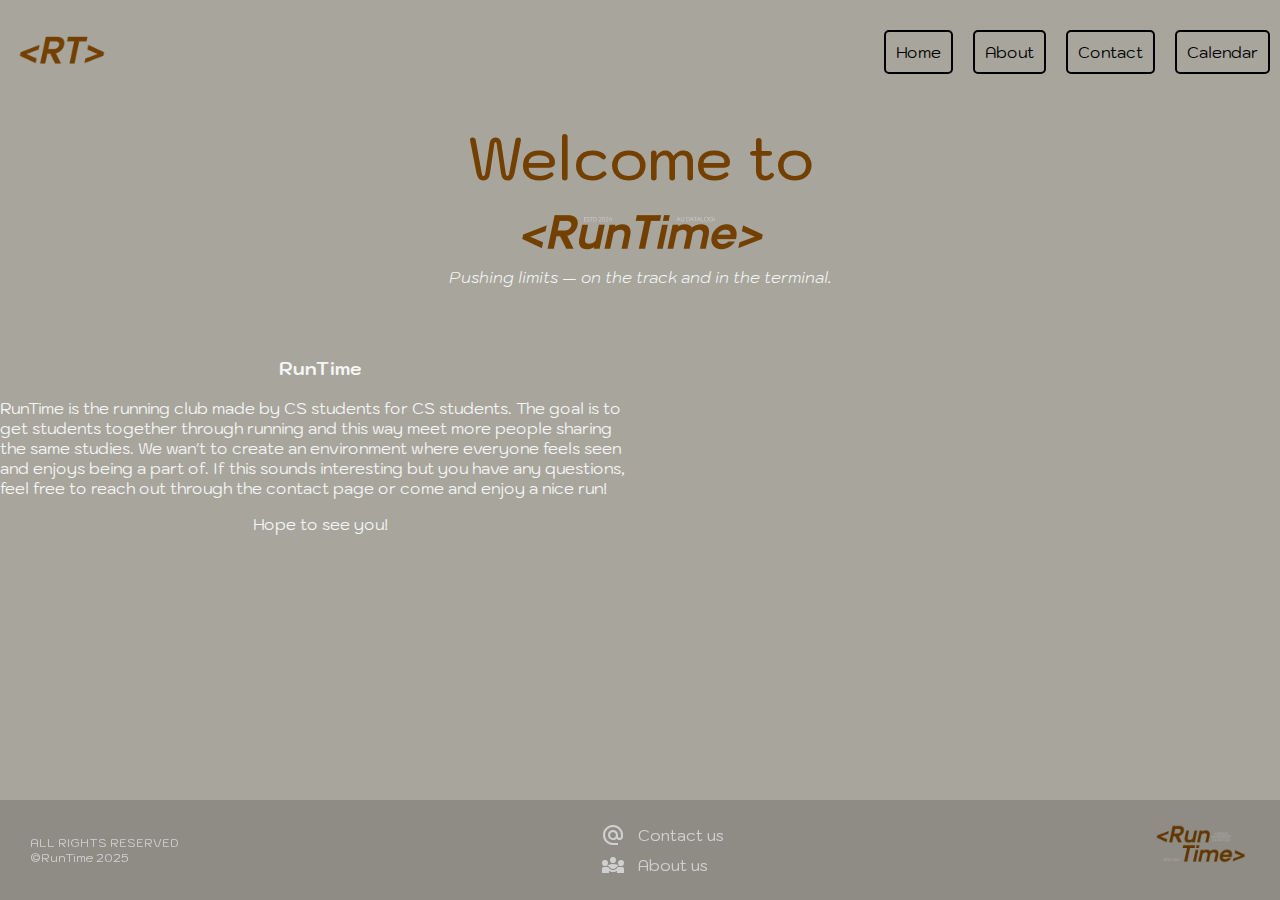
<file: index.html>
<!doctype html>
<html lang="en">
	<head>
		<meta charset="utf-8" />
		<meta name="viewport" content="width=device-width, initial-scale=1" />
		<link rel="stylesheet" href="https://fonts.googleapis.com/css2?family=Material+Symbols+Outlined:opsz,wght,FILL,GRAD@24,400,0,0&icon_names=alternate_email,diversity_3" />
		
		<link href="./_app/immutable/assets/0.CtjDfkRo.css" rel="stylesheet">
		<link href="./_app/immutable/assets/2.ZFEdfXRV.css" rel="stylesheet">
		<link rel="modulepreload" href="./_app/immutable/entry/start.9JbCTYPP.js">
		<link rel="modulepreload" href="./_app/immutable/chunks/C4cfSxAA.js">
		<link rel="modulepreload" href="./_app/immutable/chunks/iFupyO9f.js">
		<link rel="modulepreload" href="./_app/immutable/chunks/CHWG93KX.js">
		<link rel="modulepreload" href="./_app/immutable/chunks/zNPZVjvF.js">
		<link rel="modulepreload" href="./_app/immutable/chunks/DqUIfHrD.js">
		<link rel="modulepreload" href="./_app/immutable/entry/app.DjSqD_6A.js">
		<link rel="modulepreload" href="./_app/immutable/chunks/BItbPY-L.js">
		<link rel="modulepreload" href="./_app/immutable/chunks/DEgeKwE-.js">
		<link rel="modulepreload" href="./_app/immutable/chunks/B9QI8j-U.js">
		<link rel="modulepreload" href="./_app/immutable/chunks/q71AK1iJ.js">
		<link rel="modulepreload" href="./_app/immutable/chunks/dWOrwwKi.js">
		<link rel="modulepreload" href="./_app/immutable/nodes/0.DUzn8q6l.js">
		<link rel="modulepreload" href="./_app/immutable/chunks/BoIXh8xF.js">
		<link rel="modulepreload" href="./_app/immutable/chunks/CjK-ldRF.js">
		<link rel="modulepreload" href="./_app/immutable/chunks/BP3DilHB.js">
		<link rel="modulepreload" href="./_app/immutable/chunks/DY08gUIi.js">
		<link rel="modulepreload" href="./_app/immutable/nodes/2.CedN1cSN.js"><!--[--><link rel="icon" href="./logo/RT_uBaggrund.png" class="svelte-1jr03rv"> <link href="https://fonts.googleapis.com/css2?family=Kodchasan:ital,wght@0,200;0,300;0,400;0,500;0,600;0,700;1,200;1,300;1,400;1,500;1,600;1,700&amp;family=Noto+Sans:ital,wght@0,100..900;1,100..900&amp;family=Poppins&amp;display=swap" rel="stylesheet" class="svelte-1jr03rv"><!--]--><title>RunTime</title>

	</head>
	<body data-sveltekit-preload-data="hover">
		<div style="display: contents"><!--[--><!--[--><!----><div class="navbar svelte-1jr03rv"><nav class="svelte-1jooiko"><div class="logo svelte-1jooiko"><img id="navBarLogo" alt="logo" src="./logo/RT_uBaggrund.png" width="100" height="100" class="svelte-1jooiko"></div> <ul class="svelte-1jooiko"><a href="./" class="svelte-1jooiko"><li class="svelte-1jooiko">Home</li></a> <a href="./About" class="svelte-1jooiko"><li class="svelte-1jooiko">About</li></a> <a href="./Contact" class="svelte-1jooiko"><li class="svelte-1jooiko">Contact</li></a> <a href="./Calendar" class="svelte-1jooiko"><li class="svelte-1jooiko">Calendar</li></a></ul></nav><!----></div> <div class="main svelte-1jr03rv"><!----><!----><div class="welcome-text svelte-dgatxu"><h1 class="svelte-dgatxu">Welcome to</h1> <img id="bannerLogo" alt="Runtime logo" src="./logo/Banner_uBaggrund.png" style="width:300px;" class="svelte-dgatxu"> <p class="svelte-dgatxu">Pushing limits — on the track and in the terminal.</p></div> <div class="content svelte-dgatxu"><div class="short-introduction svelte-dgatxu"><h3 class="svelte-dgatxu">RunTime</h3> <p>RunTime is the running club made by CS students for CS students. The
            goal is to get students together through running and this way meet
            more people sharing the same studies. We wan't to create an
            environment where everyone feels seen and enjoys being a part of. If
            this sounds interesting but you have any questions, feel free to
            reach out through the contact page or come and enjoy a nice run!</p> <p id="end-words" class="svelte-dgatxu">Hope to see you!</p></div></div><!----><!----></div> <div class="footer svelte-1jr03rv"><div class="footer svelte-1owu7kq"><div class="left svelte-1owu7kq"><p class="svelte-1owu7kq">ALL RIGHTS RESERVED</p> <p class="svelte-1owu7kq">©RunTime 2025</p></div> <div class="middle svelte-1owu7kq"><a href="./Contact" class="svelte-1owu7kq"><span class="material-symbols-outlined">alternate_email</span> <p class="svelte-1owu7kq">Contact us</p></a> <a href="./About" class="svelte-1owu7kq"><span class="material-symbols-outlined">diversity_3</span> <p class="svelte-1owu7kq">About us</p></a></div> <div class="right svelte-1owu7kq"><img alt="Logo" src="./logo/RunTime_uBaggrund.png" style="width:100px" class="svelte-1owu7kq"></div></div><!----></div><!----><!--]--> <!--[!--><!--]--><!--]-->
			
			<script>
				{
					__sveltekit_wbfj98 = {
						base: new URL(".", location).pathname.slice(0, -1),
						assets: "/RunTimeWeb"
					};

					const element = document.currentScript.parentElement;

					Promise.all([
						import("./_app/immutable/entry/start.9JbCTYPP.js"),
						import("./_app/immutable/entry/app.DjSqD_6A.js")
					]).then(([kit, app]) => {
						kit.start(app, element, {
							node_ids: [0, 2],
							data: [null,null],
							form: null,
							error: null
						});
					});
				}
			</script>
		</div>
	</body>
</html>
</file>
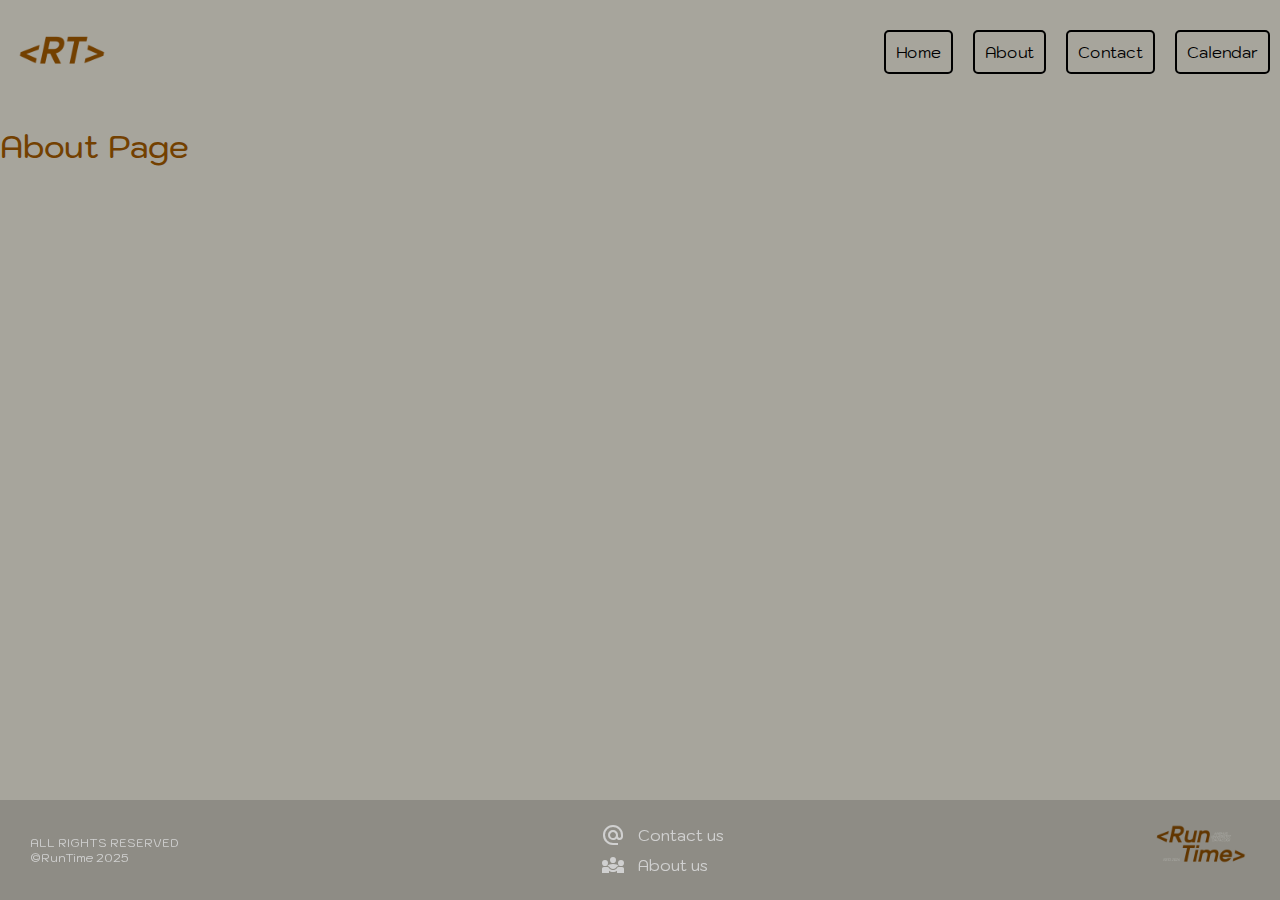
<file: About.html>
<!doctype html>
<html lang="en">
	<head>
		<meta charset="utf-8" />
		<meta name="viewport" content="width=device-width, initial-scale=1" />
		<link rel="stylesheet" href="https://fonts.googleapis.com/css2?family=Material+Symbols+Outlined:opsz,wght,FILL,GRAD@24,400,0,0&icon_names=alternate_email,diversity_3" />
		
		<link href="./_app/immutable/assets/0.CtjDfkRo.css" rel="stylesheet">
		<link href="./_app/immutable/assets/3.B_5hhM6l.css" rel="stylesheet">
		<link rel="modulepreload" href="./_app/immutable/entry/start.9JbCTYPP.js">
		<link rel="modulepreload" href="./_app/immutable/chunks/C4cfSxAA.js">
		<link rel="modulepreload" href="./_app/immutable/chunks/iFupyO9f.js">
		<link rel="modulepreload" href="./_app/immutable/chunks/CHWG93KX.js">
		<link rel="modulepreload" href="./_app/immutable/chunks/zNPZVjvF.js">
		<link rel="modulepreload" href="./_app/immutable/chunks/DqUIfHrD.js">
		<link rel="modulepreload" href="./_app/immutable/entry/app.DjSqD_6A.js">
		<link rel="modulepreload" href="./_app/immutable/chunks/BItbPY-L.js">
		<link rel="modulepreload" href="./_app/immutable/chunks/DEgeKwE-.js">
		<link rel="modulepreload" href="./_app/immutable/chunks/B9QI8j-U.js">
		<link rel="modulepreload" href="./_app/immutable/chunks/q71AK1iJ.js">
		<link rel="modulepreload" href="./_app/immutable/chunks/dWOrwwKi.js">
		<link rel="modulepreload" href="./_app/immutable/nodes/0.DUzn8q6l.js">
		<link rel="modulepreload" href="./_app/immutable/chunks/BoIXh8xF.js">
		<link rel="modulepreload" href="./_app/immutable/chunks/CjK-ldRF.js">
		<link rel="modulepreload" href="./_app/immutable/chunks/BP3DilHB.js">
		<link rel="modulepreload" href="./_app/immutable/chunks/DY08gUIi.js">
		<link rel="modulepreload" href="./_app/immutable/nodes/3.BdiCBjBg.js"><!--[--><link rel="icon" href="./logo/RT_uBaggrund.png" class="svelte-1jr03rv"> <link href="https://fonts.googleapis.com/css2?family=Kodchasan:ital,wght@0,200;0,300;0,400;0,500;0,600;0,700;1,200;1,300;1,400;1,500;1,600;1,700&amp;family=Noto+Sans:ital,wght@0,100..900;1,100..900&amp;family=Poppins&amp;display=swap" rel="stylesheet" class="svelte-1jr03rv"><!--]--><title>RunTime</title>

	</head>
	<body data-sveltekit-preload-data="hover">
		<div style="display: contents"><!--[--><!--[--><!----><div class="navbar svelte-1jr03rv"><nav class="svelte-1jooiko"><div class="logo svelte-1jooiko"><img id="navBarLogo" alt="logo" src="./logo/RT_uBaggrund.png" width="100" height="100" class="svelte-1jooiko"></div> <ul class="svelte-1jooiko"><a href="./" class="svelte-1jooiko"><li class="svelte-1jooiko">Home</li></a> <a href="./About" class="svelte-1jooiko"><li class="svelte-1jooiko">About</li></a> <a href="./Contact" class="svelte-1jooiko"><li class="svelte-1jooiko">Contact</li></a> <a href="./Calendar" class="svelte-1jooiko"><li class="svelte-1jooiko">Calendar</li></a></ul></nav><!----></div> <div class="main svelte-1jr03rv"><!----><!----><h1 class="svelte-1l4g0bj">About Page</h1><!----><!----></div> <div class="footer svelte-1jr03rv"><div class="footer svelte-1owu7kq"><div class="left svelte-1owu7kq"><p class="svelte-1owu7kq">ALL RIGHTS RESERVED</p> <p class="svelte-1owu7kq">©RunTime 2025</p></div> <div class="middle svelte-1owu7kq"><a href="./Contact" class="svelte-1owu7kq"><span class="material-symbols-outlined">alternate_email</span> <p class="svelte-1owu7kq">Contact us</p></a> <a href="./About" class="svelte-1owu7kq"><span class="material-symbols-outlined">diversity_3</span> <p class="svelte-1owu7kq">About us</p></a></div> <div class="right svelte-1owu7kq"><img alt="Logo" src="./logo/RunTime_uBaggrund.png" style="width:100px" class="svelte-1owu7kq"></div></div><!----></div><!----><!--]--> <!--[!--><!--]--><!--]-->
			
			<script>
				{
					__sveltekit_wbfj98 = {
						base: new URL(".", location).pathname.slice(0, -1),
						assets: "/RunTimeWeb"
					};

					const element = document.currentScript.parentElement;

					Promise.all([
						import("./_app/immutable/entry/start.9JbCTYPP.js"),
						import("./_app/immutable/entry/app.DjSqD_6A.js")
					]).then(([kit, app]) => {
						kit.start(app, element, {
							node_ids: [0, 3],
							data: [null,null],
							form: null,
							error: null
						});
					});
				}
			</script>
		</div>
	</body>
</html>
</file>
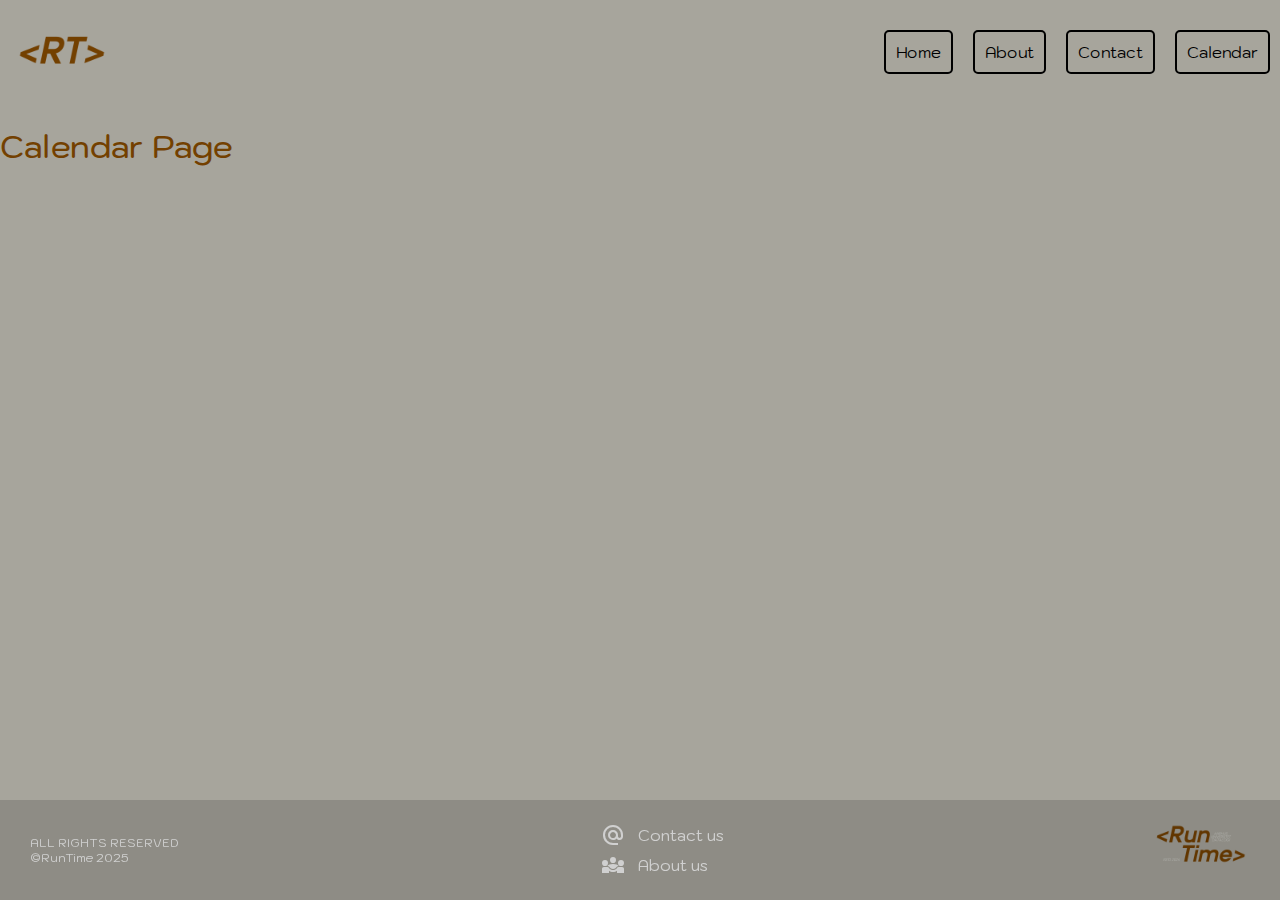
<file: Calendar.html>
<!doctype html>
<html lang="en">
	<head>
		<meta charset="utf-8" />
		<meta name="viewport" content="width=device-width, initial-scale=1" />
		<link rel="stylesheet" href="https://fonts.googleapis.com/css2?family=Material+Symbols+Outlined:opsz,wght,FILL,GRAD@24,400,0,0&icon_names=alternate_email,diversity_3" />
		
		<link href="./_app/immutable/assets/0.CtjDfkRo.css" rel="stylesheet">
		<link href="./_app/immutable/assets/3.B_5hhM6l.css" rel="stylesheet">
		<link rel="modulepreload" href="./_app/immutable/entry/start.9JbCTYPP.js">
		<link rel="modulepreload" href="./_app/immutable/chunks/C4cfSxAA.js">
		<link rel="modulepreload" href="./_app/immutable/chunks/iFupyO9f.js">
		<link rel="modulepreload" href="./_app/immutable/chunks/CHWG93KX.js">
		<link rel="modulepreload" href="./_app/immutable/chunks/zNPZVjvF.js">
		<link rel="modulepreload" href="./_app/immutable/chunks/DqUIfHrD.js">
		<link rel="modulepreload" href="./_app/immutable/entry/app.DjSqD_6A.js">
		<link rel="modulepreload" href="./_app/immutable/chunks/BItbPY-L.js">
		<link rel="modulepreload" href="./_app/immutable/chunks/DEgeKwE-.js">
		<link rel="modulepreload" href="./_app/immutable/chunks/B9QI8j-U.js">
		<link rel="modulepreload" href="./_app/immutable/chunks/q71AK1iJ.js">
		<link rel="modulepreload" href="./_app/immutable/chunks/dWOrwwKi.js">
		<link rel="modulepreload" href="./_app/immutable/nodes/0.DUzn8q6l.js">
		<link rel="modulepreload" href="./_app/immutable/chunks/BoIXh8xF.js">
		<link rel="modulepreload" href="./_app/immutable/chunks/CjK-ldRF.js">
		<link rel="modulepreload" href="./_app/immutable/chunks/BP3DilHB.js">
		<link rel="modulepreload" href="./_app/immutable/chunks/DY08gUIi.js">
		<link rel="modulepreload" href="./_app/immutable/nodes/4.7KbzzDPQ.js"><!--[--><link rel="icon" href="./logo/RT_uBaggrund.png" class="svelte-1jr03rv"> <link href="https://fonts.googleapis.com/css2?family=Kodchasan:ital,wght@0,200;0,300;0,400;0,500;0,600;0,700;1,200;1,300;1,400;1,500;1,600;1,700&amp;family=Noto+Sans:ital,wght@0,100..900;1,100..900&amp;family=Poppins&amp;display=swap" rel="stylesheet" class="svelte-1jr03rv"><!--]--><title>RunTime</title>

	</head>
	<body data-sveltekit-preload-data="hover">
		<div style="display: contents"><!--[--><!--[--><!----><div class="navbar svelte-1jr03rv"><nav class="svelte-1jooiko"><div class="logo svelte-1jooiko"><img id="navBarLogo" alt="logo" src="./logo/RT_uBaggrund.png" width="100" height="100" class="svelte-1jooiko"></div> <ul class="svelte-1jooiko"><a href="./" class="svelte-1jooiko"><li class="svelte-1jooiko">Home</li></a> <a href="./About" class="svelte-1jooiko"><li class="svelte-1jooiko">About</li></a> <a href="./Contact" class="svelte-1jooiko"><li class="svelte-1jooiko">Contact</li></a> <a href="./Calendar" class="svelte-1jooiko"><li class="svelte-1jooiko">Calendar</li></a></ul></nav><!----></div> <div class="main svelte-1jr03rv"><!----><!----><h1 class="svelte-1l4g0bj">Calendar Page</h1><!----><!----></div> <div class="footer svelte-1jr03rv"><div class="footer svelte-1owu7kq"><div class="left svelte-1owu7kq"><p class="svelte-1owu7kq">ALL RIGHTS RESERVED</p> <p class="svelte-1owu7kq">©RunTime 2025</p></div> <div class="middle svelte-1owu7kq"><a href="./Contact" class="svelte-1owu7kq"><span class="material-symbols-outlined">alternate_email</span> <p class="svelte-1owu7kq">Contact us</p></a> <a href="./About" class="svelte-1owu7kq"><span class="material-symbols-outlined">diversity_3</span> <p class="svelte-1owu7kq">About us</p></a></div> <div class="right svelte-1owu7kq"><img alt="Logo" src="./logo/RunTime_uBaggrund.png" style="width:100px" class="svelte-1owu7kq"></div></div><!----></div><!----><!--]--> <!--[!--><!--]--><!--]-->
			
			<script>
				{
					__sveltekit_wbfj98 = {
						base: new URL(".", location).pathname.slice(0, -1),
						assets: "/RunTimeWeb"
					};

					const element = document.currentScript.parentElement;

					Promise.all([
						import("./_app/immutable/entry/start.9JbCTYPP.js"),
						import("./_app/immutable/entry/app.DjSqD_6A.js")
					]).then(([kit, app]) => {
						kit.start(app, element, {
							node_ids: [0, 4],
							data: [null,null],
							form: null,
							error: null
						});
					});
				}
			</script>
		</div>
	</body>
</html>
</file>
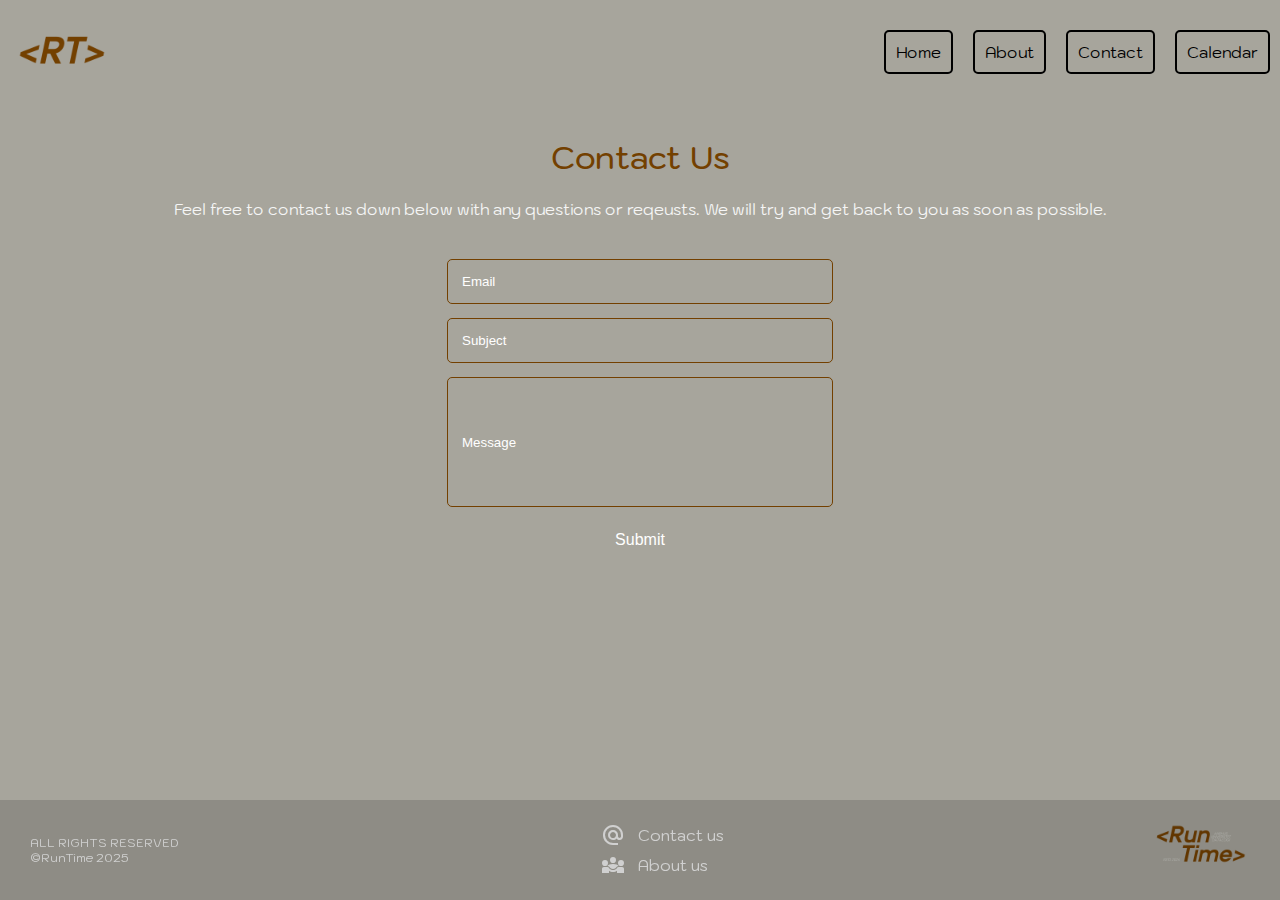
<file: Contact.html>
<!doctype html>
<html lang="en">
	<head>
		<meta charset="utf-8" />
		<meta name="viewport" content="width=device-width, initial-scale=1" />
		<link rel="stylesheet" href="https://fonts.googleapis.com/css2?family=Material+Symbols+Outlined:opsz,wght,FILL,GRAD@24,400,0,0&icon_names=alternate_email,diversity_3" />
		
		<link href="./_app/immutable/assets/0.CtjDfkRo.css" rel="stylesheet">
		<link href="./_app/immutable/assets/5.ZgxrTszf.css" rel="stylesheet">
		<link rel="modulepreload" href="./_app/immutable/entry/start.9JbCTYPP.js">
		<link rel="modulepreload" href="./_app/immutable/chunks/C4cfSxAA.js">
		<link rel="modulepreload" href="./_app/immutable/chunks/iFupyO9f.js">
		<link rel="modulepreload" href="./_app/immutable/chunks/CHWG93KX.js">
		<link rel="modulepreload" href="./_app/immutable/chunks/zNPZVjvF.js">
		<link rel="modulepreload" href="./_app/immutable/chunks/DqUIfHrD.js">
		<link rel="modulepreload" href="./_app/immutable/entry/app.DjSqD_6A.js">
		<link rel="modulepreload" href="./_app/immutable/chunks/BItbPY-L.js">
		<link rel="modulepreload" href="./_app/immutable/chunks/DEgeKwE-.js">
		<link rel="modulepreload" href="./_app/immutable/chunks/B9QI8j-U.js">
		<link rel="modulepreload" href="./_app/immutable/chunks/q71AK1iJ.js">
		<link rel="modulepreload" href="./_app/immutable/chunks/dWOrwwKi.js">
		<link rel="modulepreload" href="./_app/immutable/nodes/0.DUzn8q6l.js">
		<link rel="modulepreload" href="./_app/immutable/chunks/BoIXh8xF.js">
		<link rel="modulepreload" href="./_app/immutable/chunks/CjK-ldRF.js">
		<link rel="modulepreload" href="./_app/immutable/chunks/BP3DilHB.js">
		<link rel="modulepreload" href="./_app/immutable/chunks/DY08gUIi.js">
		<link rel="modulepreload" href="./_app/immutable/nodes/5.ChqeBLN1.js"><!--[--><link rel="icon" href="./logo/RT_uBaggrund.png" class="svelte-1jr03rv"> <link href="https://fonts.googleapis.com/css2?family=Kodchasan:ital,wght@0,200;0,300;0,400;0,500;0,600;0,700;1,200;1,300;1,400;1,500;1,600;1,700&amp;family=Noto+Sans:ital,wght@0,100..900;1,100..900&amp;family=Poppins&amp;display=swap" rel="stylesheet" class="svelte-1jr03rv"><!--]--><title>RunTime</title>

	</head>
	<body data-sveltekit-preload-data="hover">
		<div style="display: contents"><!--[--><!--[--><!----><div class="navbar svelte-1jr03rv"><nav class="svelte-1jooiko"><div class="logo svelte-1jooiko"><img id="navBarLogo" alt="logo" src="./logo/RT_uBaggrund.png" width="100" height="100" class="svelte-1jooiko"></div> <ul class="svelte-1jooiko"><a href="./" class="svelte-1jooiko"><li class="svelte-1jooiko">Home</li></a> <a href="./About" class="svelte-1jooiko"><li class="svelte-1jooiko">About</li></a> <a href="./Contact" class="svelte-1jooiko"><li class="svelte-1jooiko">Contact</li></a> <a href="./Calendar" class="svelte-1jooiko"><li class="svelte-1jooiko">Calendar</li></a></ul></nav><!----></div> <div class="main svelte-1jr03rv"><!----><!----><div class="header svelte-1bujzpw"><h1 class="svelte-1bujzpw">Contact Us</h1> <p>Feel free to contact us down below with any questions or reqeusts. We will try and get back to you as soon as possible.</p></div> <div class="contact-form"><div class="contact-form svelte-1ev2dqq"><form class="svelte-1ev2dqq"><label class="svelte-1ev2dqq"><p class="center svelte-1ev2dqq">Email</p> <input value="" id="email" type="email" placeholder="Email" required class="svelte-1ev2dqq"></label> <label class="svelte-1ev2dqq"><p class="center svelte-1ev2dqq">Subject</p> <input value="" id="subject" type="text" placeholder="Subject" required class="svelte-1ev2dqq"></label> <label class="svelte-1ev2dqq"><p class="center svelte-1ev2dqq">Message</p> <input value="" id="msg" type="text" placeholder="Message" required class="svelte-1ev2dqq"></label> <button id="submitBtn" type="submit" class="svelte-1ev2dqq">Submit</button></form></div><!----></div><!----><!----></div> <div class="footer svelte-1jr03rv"><div class="footer svelte-1owu7kq"><div class="left svelte-1owu7kq"><p class="svelte-1owu7kq">ALL RIGHTS RESERVED</p> <p class="svelte-1owu7kq">©RunTime 2025</p></div> <div class="middle svelte-1owu7kq"><a href="./Contact" class="svelte-1owu7kq"><span class="material-symbols-outlined">alternate_email</span> <p class="svelte-1owu7kq">Contact us</p></a> <a href="./About" class="svelte-1owu7kq"><span class="material-symbols-outlined">diversity_3</span> <p class="svelte-1owu7kq">About us</p></a></div> <div class="right svelte-1owu7kq"><img alt="Logo" src="./logo/RunTime_uBaggrund.png" style="width:100px" class="svelte-1owu7kq"></div></div><!----></div><!----><!--]--> <!--[!--><!--]--><!--]-->
			
			<script>
				{
					__sveltekit_wbfj98 = {
						base: new URL(".", location).pathname.slice(0, -1),
						assets: "/RunTimeWeb"
					};

					const element = document.currentScript.parentElement;

					Promise.all([
						import("./_app/immutable/entry/start.9JbCTYPP.js"),
						import("./_app/immutable/entry/app.DjSqD_6A.js")
					]).then(([kit, app]) => {
						kit.start(app, element, {
							node_ids: [0, 5],
							data: [null,null],
							form: null,
							error: null
						});
					});
				}
			</script>
		</div>
	</body>
</html>
</file>
<file: _app/immutable/assets/0.CtjDfkRo.css>
nav.svelte-1jooiko{display:flex;justify-content:space-between;padding:0 10px}nav.svelte-1jooiko .logo:where(.svelte-1jooiko) img:where(.svelte-1jooiko){padding:0;margin:0}nav.svelte-1jooiko ul:where(.svelte-1jooiko){display:flex;gap:20px;flex-direction:row;justify-content:space-between;list-style:none;margin:0;padding:0;align-items:center}nav.svelte-1jooiko ul:where(.svelte-1jooiko) a:where(.svelte-1jooiko){text-decoration:none;color:#000}nav.svelte-1jooiko ul:where(.svelte-1jooiko) li:where(.svelte-1jooiko){padding:10px;border-radius:5px;border:2px solid black}nav.svelte-1jooiko ul:where(.svelte-1jooiko) li:where(.svelte-1jooiko):hover{cursor:pointer;color:var(--secondary-color);border-color:var(--secondary-color);opacity:20%}.footer.svelte-1owu7kq{display:flex;justify-content:space-between;align-items:center;width:100%;background-color:var(--background-color);filter:brightness(85%)}.footer.svelte-1owu7kq .left:where(.svelte-1owu7kq) p:where(.svelte-1owu7kq){font-size:.75em;margin:0;padding:0 0 0 30px}.footer.svelte-1owu7kq .middle:where(.svelte-1owu7kq) a:where(.svelte-1owu7kq){color:var(--secondary-color);text-decoration:none;display:flex;align-items:center;gap:8px}.footer.svelte-1owu7kq .middle:where(.svelte-1owu7kq) a:where(.svelte-1owu7kq) p:where(.svelte-1owu7kq){margin:5px;font-size:1em}.footer.svelte-1owu7kq .right:where(.svelte-1owu7kq){display:flex;justify-content:flex-end}.footer.svelte-1owu7kq .right:where(.svelte-1owu7kq) img:where(.svelte-1owu7kq){width:140px;height:auto;padding:0 30px 0 0}:root{font-family:Kodchasan,sans-serif;--primary-color: #734000;--secondary-color: #f5f5f5;--background-color: #a7a59c;background:var(--background-color)}h1,h2,h3,h4,h5,p{color:var(--secondary-color)}h1{font-weight:500}body{display:grid;grid-template-columns:25%vw 25%vw 25%vw 25%vw;grid-template-rows:auto 1fr auto;grid-template-areas:"header header header header" "main main main main" "footer footer footer footer";min-height:100vh;margin:0;padding:0}.navbar.svelte-1jr03rv{grid-area:header}.main.svelte-1jr03rv{grid-area:main}.footer.svelte-1jr03rv{grid-area:footer}.svelte-1jr03rv{font-display:swap}
</file>
<file: _app/immutable/assets/2.ZFEdfXRV.css>
.welcome-text.svelte-dgatxu{display:flex;flex-direction:column;justify-content:center;align-items:center}.welcome-text.svelte-dgatxu h1:where(.svelte-dgatxu){padding:0;color:var(--primary-color);margin:15px 0 0;font-size:3.75em}.welcome-text.svelte-dgatxu img:where(.svelte-dgatxu){padding:0;margin:-40px 0 0}.welcome-text.svelte-dgatxu p:where(.svelte-dgatxu){color:var(--secondary-color);font-style:italic;font-weight:300;margin:-40px 0 50px}.content.svelte-dgatxu{display:grid}.content.svelte-dgatxu .short-introduction:where(.svelte-dgatxu){width:50vw}.content.svelte-dgatxu .short-introduction:where(.svelte-dgatxu) h3:where(.svelte-dgatxu){text-align:center}.content.svelte-dgatxu .short-introduction:where(.svelte-dgatxu) #end-words:where(.svelte-dgatxu){text-align:center}
</file>
<file: _app/immutable/assets/3.B_5hhM6l.css>
h1.svelte-1l4g0bj{color:var(--primary-color)}
</file>
<file: _app/immutable/assets/5.ZgxrTszf.css>
.contact-form.svelte-1ev2dqq{justify-items:center}form.svelte-1ev2dqq{display:flex;align-items:center;flex-direction:column;width:30vw;gap:14px}form.svelte-1ev2dqq label:where(.svelte-1ev2dqq){position:relative;border:1px solid var(--primary-color);border-radius:5px;color:#fff;width:100%}form.svelte-1ev2dqq input:where(.svelte-1ev2dqq){width:100%;border:none;background:transparent;color:#fff;padding:14px}form.svelte-1ev2dqq input:where(.svelte-1ev2dqq)::placeholder{color:#fff}form.svelte-1ev2dqq input:where(.svelte-1ev2dqq):focus{outline:none;border:none}form.svelte-1ev2dqq label:where(.svelte-1ev2dqq):focus-within{border-color:#fff}form.svelte-1ev2dqq button:where(.svelte-1ev2dqq){color:#fff;background:transparent;bordeR:none;padding:10px 0;cursor:pointer;font-size:1rem;display:grid;place-items:center}form.svelte-1ev2dqq button:where(.svelte-1ev2dqq):hover{color:var(--primary-color)}form.svelte-1ev2dqq #msg:where(.svelte-1ev2dqq){height:100px}.center.svelte-1ev2dqq,.above.svelte-1ev2dqq{position:absolute;transition:all .3s ease-in-out;transform:translateY(-50%);pointer-events:none;color:#fff;border-radius:4px;padding:0 6px;font-size:.6rem}.above.svelte-1ev2dqq{top:-15px;left:24px;background:var(--background-color);border:1px solid white;font-size:.7rem}.center.svelte-1ev2dqq{top:50%;left:6px;border:1px solid transparent;opacity:0}h1.svelte-1bujzpw{color:var(--primary-color)}.header.svelte-1bujzpw{text-align:center;margin-top:2rem;padding:0 0 24px}
</file>
